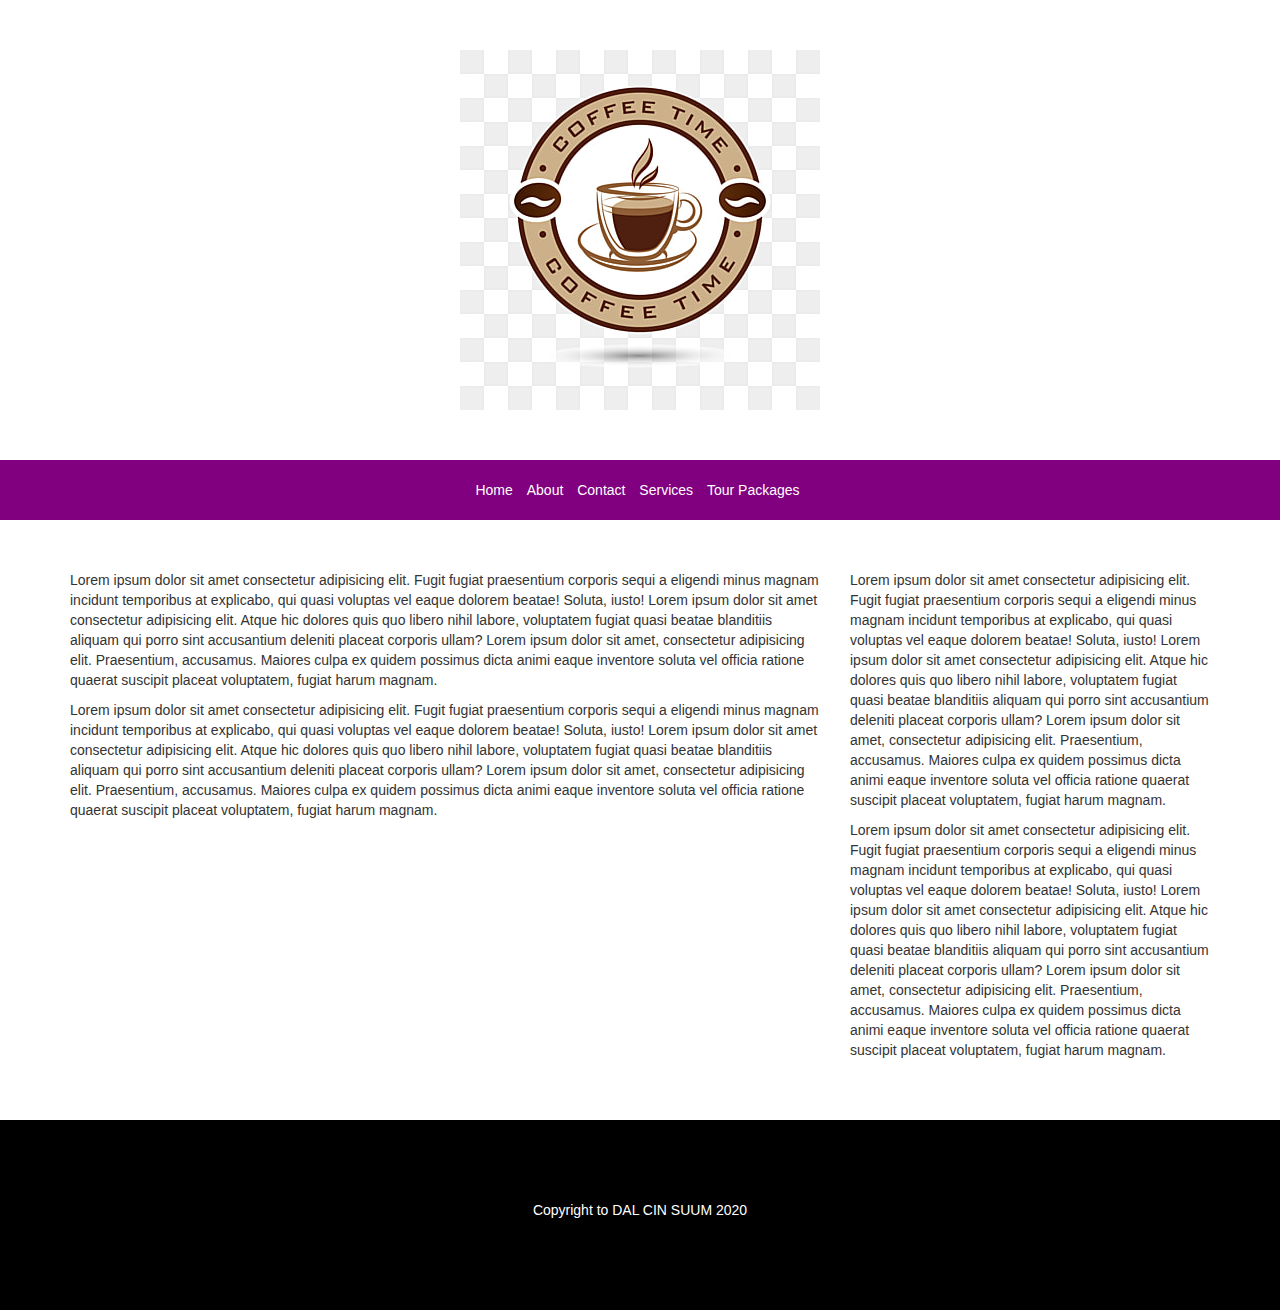
<file: index.html>
<!DOCTYPE html>
<html lang="en">
<head>
    <meta charset="UTF-8">
    <meta name="viewport" content="width=device-width, initial-scale=1.0">
    <title>Travel and Tour</title>
    <link rel="stylesheet" href="bootstrap/css/bootstrap.min.css">
    <link rel="stylesheet" href="style.css">
</head>
<body>
    <!-- LOGO -->
    <div class="logo">
        <img src="images/logo.png" alt="Logo" >
    </div >
    
    <!-- Navigation -->
    <div class="navigation">
        <ul class="list-inline">
            <li>
                <a href="index.html">Home</a>
            </li>
            <li>
                <a href="about.html">About</a>
            </li>
            <li>
                <a href="contact.html">Contact</a>
            </li>
            <li>
                <a href="services.html">Services</a>
            </li>
            <li>
                <a href="tour-packages.html">Tour Packages</a>
            </li>
        </ul>
    </div>

    <!-- content -->
    <div class="content">
        <div class="container">
            <div class="row">
                <div class="col-md-8">
                    <p>
                    Lorem ipsum dolor sit amet consectetur adipisicing elit. Fugit fugiat praesentium corporis sequi a eligendi minus magnam incidunt temporibus at explicabo, qui quasi voluptas vel eaque dolorem beatae! Soluta, iusto!
                    Lorem ipsum dolor sit amet consectetur adipisicing elit. Atque hic dolores quis quo libero nihil labore, voluptatem fugiat quasi beatae blanditiis aliquam qui porro sint accusantium deleniti placeat corporis ullam?
                    Lorem ipsum dolor sit amet, consectetur adipisicing elit. Praesentium, accusamus. Maiores culpa ex quidem possimus dicta animi eaque inventore soluta vel officia ratione quaerat suscipit placeat voluptatem, fugiat harum magnam.
                    </p>
                    <p>
                    Lorem ipsum dolor sit amet consectetur adipisicing elit. Fugit fugiat praesentium corporis sequi a eligendi minus magnam incidunt temporibus at explicabo, qui quasi voluptas vel eaque dolorem beatae! Soluta, iusto!
                    Lorem ipsum dolor sit amet consectetur adipisicing elit. Atque hic dolores quis quo libero nihil labore, voluptatem fugiat quasi beatae blanditiis aliquam qui porro sint accusantium deleniti placeat corporis ullam?
                    Lorem ipsum dolor sit amet, consectetur adipisicing elit. Praesentium, accusamus. Maiores culpa ex quidem possimus dicta animi eaque inventore soluta vel officia ratione quaerat suscipit placeat voluptatem, fugiat harum magnam.
                    </p>
                </div>
                <div class="col-md-4">
                    <p>
                        Lorem ipsum dolor sit amet consectetur adipisicing elit. Fugit fugiat praesentium corporis sequi a eligendi minus magnam incidunt temporibus at explicabo, qui quasi voluptas vel eaque dolorem beatae! Soluta, iusto!
                        Lorem ipsum dolor sit amet consectetur adipisicing elit. Atque hic dolores quis quo libero nihil labore, voluptatem fugiat quasi beatae blanditiis aliquam qui porro sint accusantium deleniti placeat corporis ullam?
                        Lorem ipsum dolor sit amet, consectetur adipisicing elit. Praesentium, accusamus. Maiores culpa ex quidem possimus dicta animi eaque inventore soluta vel officia ratione quaerat suscipit placeat voluptatem, fugiat harum magnam.
                    </p>
                    <p>
                        Lorem ipsum dolor sit amet consectetur adipisicing elit. Fugit fugiat praesentium corporis sequi a eligendi minus magnam incidunt temporibus at explicabo, qui quasi voluptas vel eaque dolorem beatae! Soluta, iusto!
                        Lorem ipsum dolor sit amet consectetur adipisicing elit. Atque hic dolores quis quo libero nihil labore, voluptatem fugiat quasi beatae blanditiis aliquam qui porro sint accusantium deleniti placeat corporis ullam?
                        Lorem ipsum dolor sit amet, consectetur adipisicing elit. Praesentium, accusamus. Maiores culpa ex quidem possimus dicta animi eaque inventore soluta vel officia ratione quaerat suscipit placeat voluptatem, fugiat harum magnam.
                    </p>
                    </div>
            </div>
        </div>
    </div>
    <!-- Footer -->
    <div class="footer">
        <p>Copyright to DAL CIN SUUM 2020</p>
    </div>
</body>
</html>
</file>
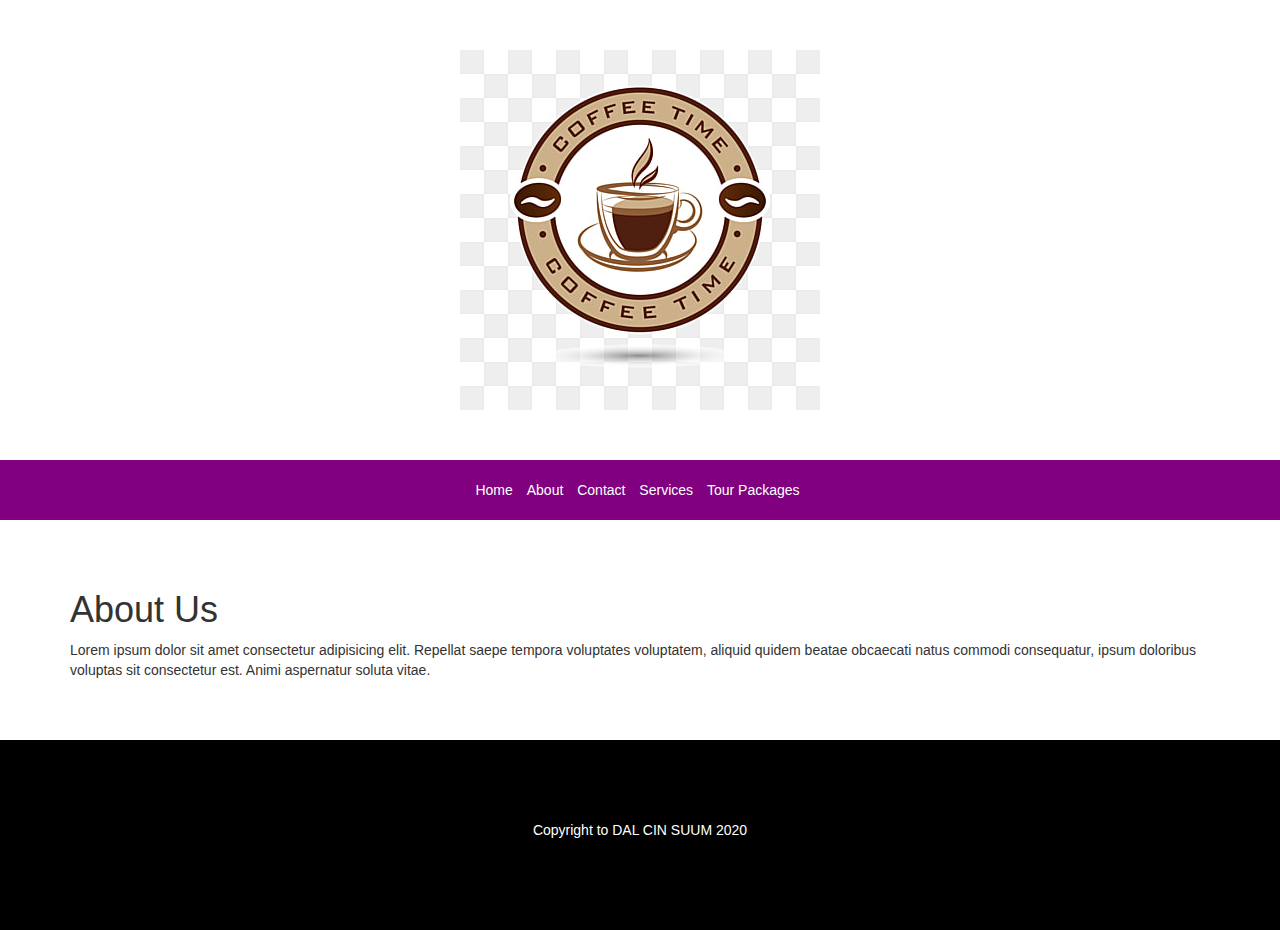
<file: about.html>
<!DOCTYPE html>
<html lang="en">
<head>
    <meta charset="UTF-8">
    <meta name="viewport" content="width=device-width, initial-scale=1.0">
    <title>Travel and Tour</title>
    <link rel="stylesheet" href="bootstrap/css/bootstrap.min.css">
    <link rel="stylesheet" href="style.css">
</head>
<body>
    <!-- LOGO -->
    <div class="logo">
        <img src="images/logo.png" alt="Logo" >
    </div >
    
    <!-- Navigation -->
    <div class="navigation">
        <ul class="list-inline">
            <li>
                <a href="index.html">Home</a>
            </li>
            <li>
                <a href="about.html">About</a>
            </li>
            <li>
                <a href="contact.html">Contact</a>
            </li>
            <li>
                <a href="services.html">Services</a>
            </li>
            <li>
                <a href="tour-packages.html">Tour Packages</a>
            </li>
        </ul>
    </div>

    <!-- content -->
    <div class="content">
        <div class="container">
            <h1>About Us</h1>
                <p>
                    Lorem ipsum dolor sit amet consectetur adipisicing elit. Repellat saepe tempora voluptates voluptatem, aliquid quidem beatae obcaecati natus commodi consequatur, ipsum doloribus voluptas sit consectetur est. Animi aspernatur soluta vitae.
                </p>
        </div>
        
    </div>
    
    <!-- Footer -->
    <div class="footer">
        <p>Copyright to DAL CIN SUUM 2020</p>
    </div>
</body>
</html>
</file>
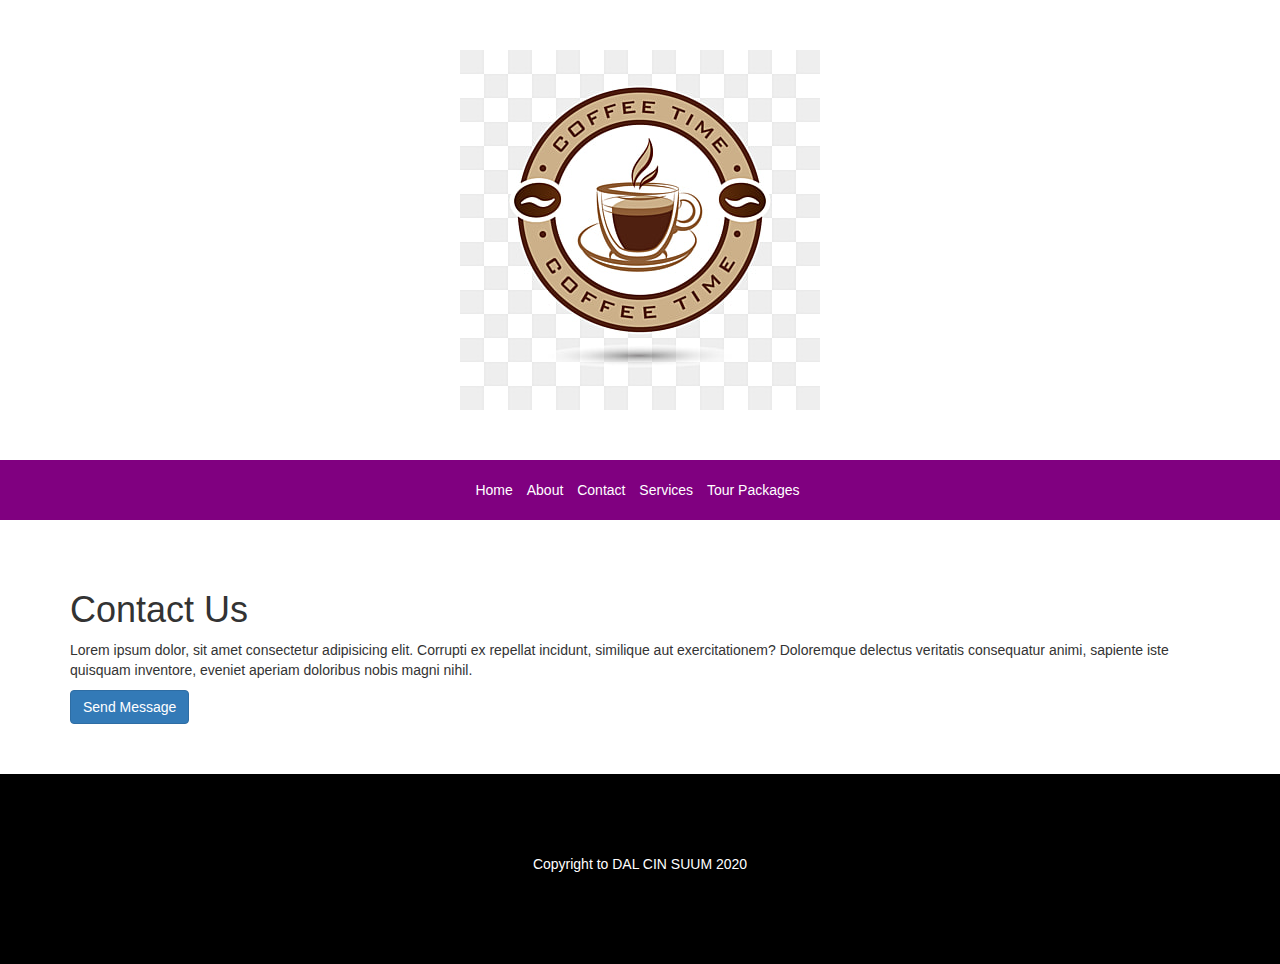
<file: contact.html>
<!DOCTYPE html>
<html lang="en">
<head>
    <meta charset="UTF-8">
    <meta name="viewport" content="width=device-width, initial-scale=1.0">
    <title>Travel and Tour</title>
    <link rel="stylesheet" href="bootstrap/css/bootstrap.min.css">
    <link rel="stylesheet" href="style.css">
</head>
<body>
    <!-- LOGO -->
    <div class="logo">
        <img src="images/logo.png" alt="Logo" >
    </div >
    
    <!-- Navigation -->
    <div class="navigation">
        <ul class="list-inline">
            <li>
                <a href="index.html">Home</a>
            </li>
            <li>
                <a href="about.html">About</a>
            </li>
            <li>
                <a href="contact.html">Contact</a>
            </li>
            <li>
                <a href="services.html">Services</a>
            </li>
            <li>
                <a href="tour-packages.html">Tour Packages</a>
            </li>
        </ul>
    </div>

    <!-- content -->
    <div class="content">
        <div class="container">
            <h1>Contact Us</h1>
                <p>
                    Lorem ipsum dolor, sit amet consectetur adipisicing elit. Corrupti ex repellat incidunt, similique aut exercitationem? Doloremque delectus veritatis consequatur animi, sapiente iste quisquam inventore, eveniet aperiam doloribus nobis magni nihil.
                </p>
                <button type="button" class="btn btn-primary">Send Message</button>
        </div>
        
    </div>
    
    <!-- Footer -->
    <div class="footer">
        <p>Copyright to DAL CIN SUUM 2020</p>
    </div>
</body>
</html>
</file>
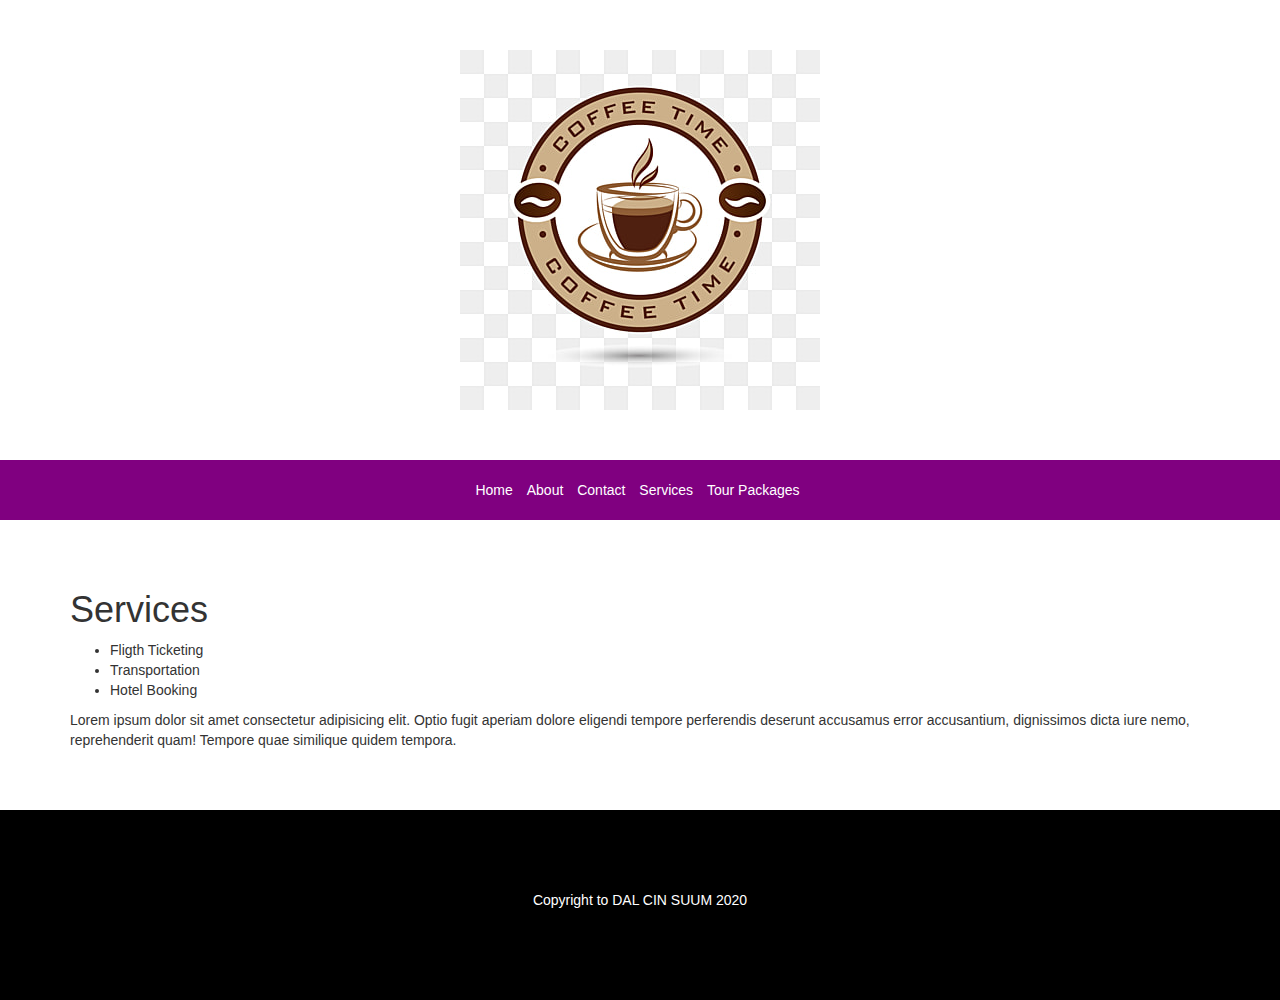
<file: services.html>
<!DOCTYPE html>
    <html lang="en">
    <head>
        <meta charset="UTF-8">
        <meta name="viewport" content="width=device-width, initial-scale=1.0">
        <title>Travel and Tour</title>
        <link rel="stylesheet" href="bootstrap/css/bootstrap.min.css">
        <link rel="stylesheet" href="style.css">
    </head>
    <body>
        <!-- LOGO -->
        <div class="logo">
            <img src="images/logo.png" alt="Logo" >
        </div >
        
        <!-- Navigation -->
        <div class="navigation">
            <ul class="list-inline">
                <li>
                    <a href="index.html">Home</a>
                </li>
                <li>
                    <a href="about.html">About</a>
                </li>
                <li>
                    <a href="contact.html">Contact</a>
                </li>
                <li>
                    <a href="services.html">Services</a>
                </li>
                <li>
                    <a href="tour-packages.html">Tour Packages</a>
                </li>
            </ul>
        </div>

        <!-- content -->
        <div class="content">
            <div class="container">
                <h1>Services</h1>

        <!-- <ol>
            <li>Fligth Ticketing</li>
            <li>Transportation</li>
            <li>Hotel Booking</li>
        </ol> -->
        
        <ul>
            <li>Fligth Ticketing</li>
            <li>Transportation</li>
            <li>Hotel Booking</li>
        </ul>
            
        <p>
            Lorem ipsum dolor sit amet consectetur adipisicing elit. Optio fugit aperiam dolore eligendi tempore perferendis deserunt accusamus error accusantium, dignissimos dicta iure nemo, reprehenderit quam! Tempore quae similique quidem tempora.
        </p>
            </div>
            
        </div>
        
        <!-- Footer -->
        <div class="footer">
            <p>Copyright to DAL CIN SUUM 2020</p>
        </div>
    </body>
    </html>
</file>
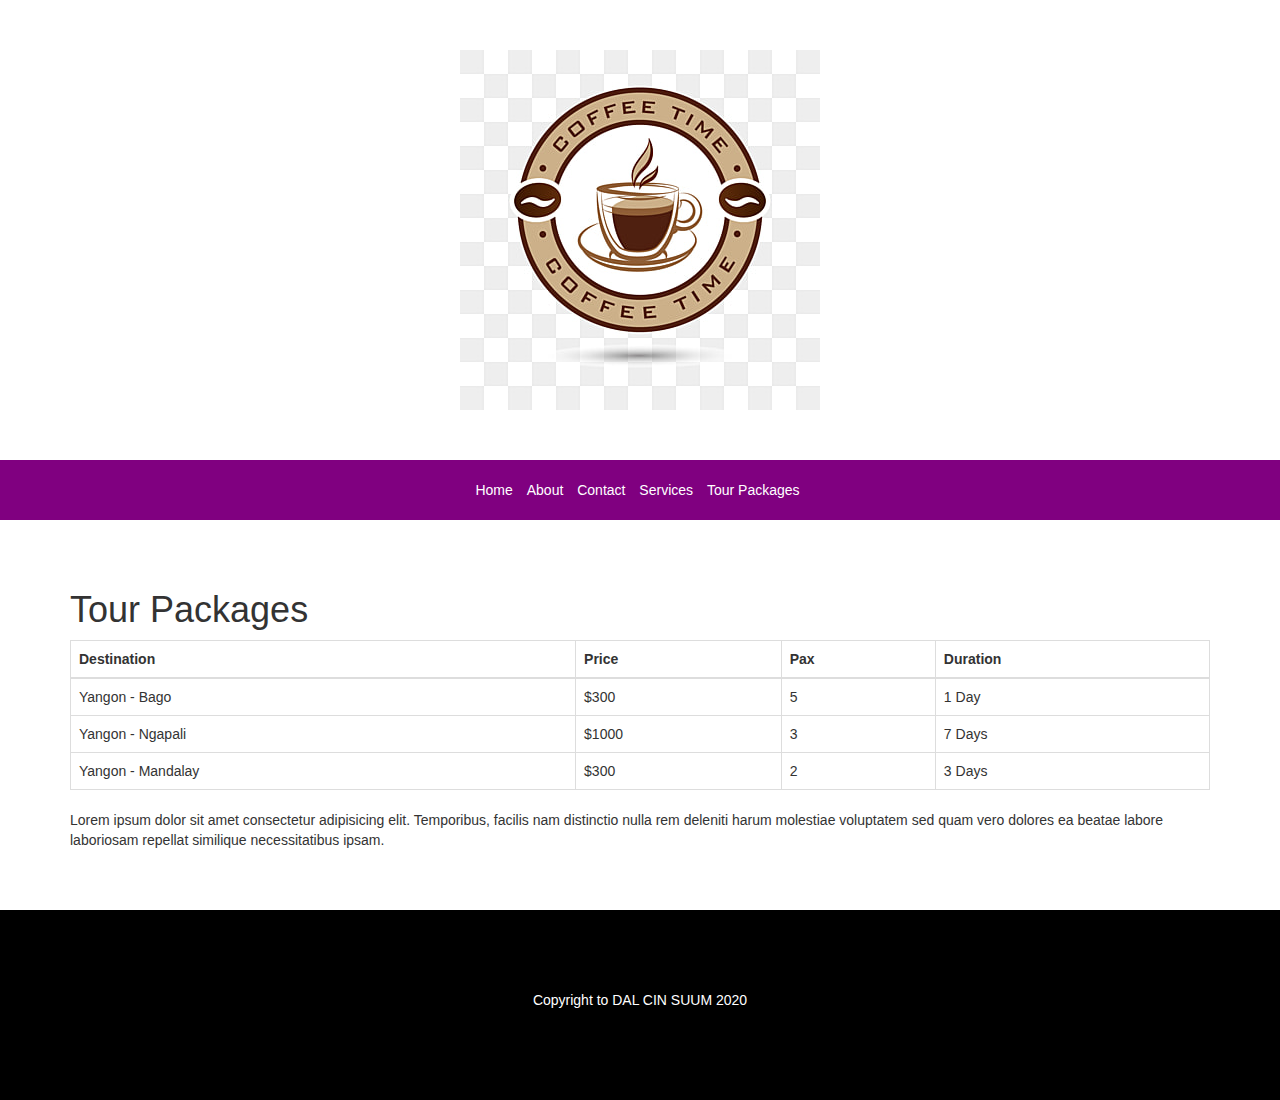
<file: tour-packages.html>
<!DOCTYPE html>
<html lang="en">
<head>
    <meta charset="UTF-8">
    <meta name="viewport" content="width=device-width, initial-scale=1.0">
    <title>Travel and Tour</title>
    <link rel="stylesheet" href="bootstrap/css/bootstrap.min.css">
    <link rel="stylesheet" href="style.css">
</head>
<body>
    <!-- LOGO -->
    <div class="logo">
        <img src="images/logo.png" alt="Logo" >
    </div >
    
    <!-- Navigation -->
    <div class="navigation">
        <ul class="list-inline">
            <li>
                <a href="index.html">Home</a>
            </li>
            <li>
                <a href="about.html">About</a>
            </li>
            <li>
                <a href="contact.html">Contact</a>
            </li>
            <li>
                <a href="services.html">Services</a>
            </li>
            <li>
                <a href="tour-packages.html">Tour Packages</a>
            </li>
        </ul>
    </div>

    <!-- content -->
    <div class="content">
        <div class="container">
            <h1>Tour Packages</h1>
    
            <table class="table table-bordered table-hover">
             <thead>
                 <tr>
                     <th>Destination</th>
                     <th>Price</th>
                     <th>Pax</th>
                     <th>Duration</th>
                 </tr>
             </thead>
            
             <tbody>
                 <tr>
                     <td>Yangon - Bago</td>
                     <td>$300</td>
                     <td>5</td>
                     <td>1 Day</td>
                 </tr>
                 <tr>
                     <td>Yangon - Ngapali</td>
                     <td>$1000</td>
                     <td>3</td>
                     <td>7 Days</td>
                 </tr>
                 <tr>
                     <td>Yangon - Mandalay</td>
                     <td>$300</td>
                     <td>2</td>
                     <td>3 Days</td>
                 </tr>
             </tbody>
            </table>
            <p>
                Lorem ipsum dolor sit amet consectetur adipisicing elit. Temporibus, facilis nam distinctio nulla rem deleniti harum molestiae voluptatem sed quam vero dolores ea beatae labore laboriosam repellat similique necessitatibus ipsam.
            </p>
        </div>
        
    </div>
    
    <!-- Footer -->
    <div class="footer">
        <p>Copyright to DAL CIN SUUM 2020</p>
    </div>
</body>
</html>
</file>
<file: style.css>
.logo {
    text-align: center;
   padding: 50px 20px ;
}
.navigation {
    background: purple;
    text-align: center;
    padding: 20px 20px;
}
.navigation a {
    color: white;
}

.navigation ul {
    margin-bottom: 0px;
}

.content {
    margin-top: 50px;
    margin-bottom: 50px;
}

.footer {
    background: black;
    color: white;
    text-align: center;
    padding-top: 80px;
    padding-bottom: 80px;
}
</file>
